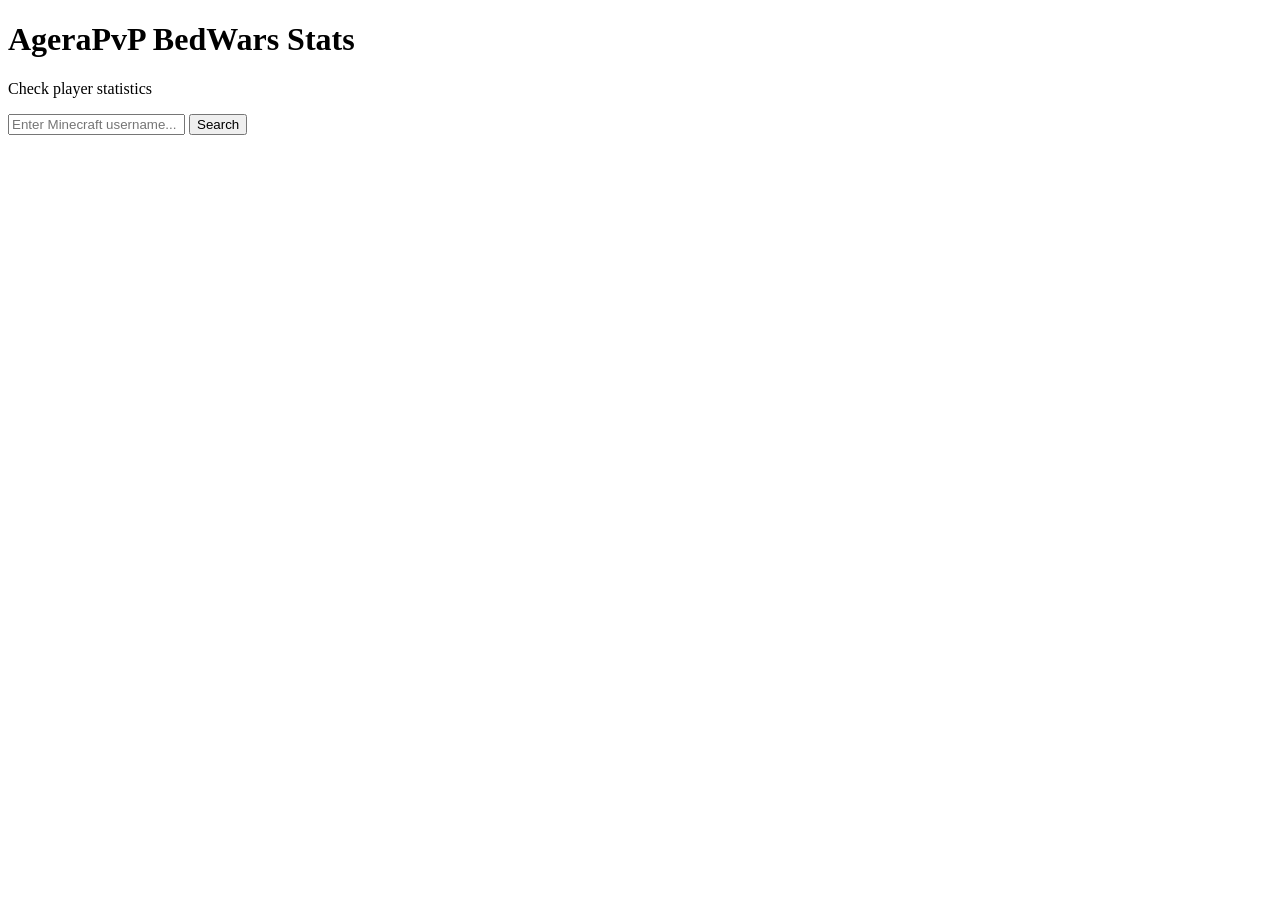
<file: index.html>
<!DOCTYPE html>
<html lang="en">
<head>
    <meta charset="UTF-8">
    <meta name="viewport" content="width=device-width, initial-scale=1.0">

    <title>AgeraPvP BedWars Stats</title>
    <meta name="description" content="Check AgeraPvP BedWars player statistics.">

    <link rel="stylesheet" href="./style.css">
</head>

<body>

    <header>
        <h1>AgeraPvP BedWars Stats</h1>
        <p>Check player statistics</p>
    </header>

    <main>
        <div class="search-box">
            <input
                type="text"
                id="playerInput"
                placeholder="Enter Minecraft username..."
                maxlength="16"
            >

            <button id="searchButton" type="button">
                Search
            </button>
        </div>

        <div id="result"></div>
    </main>

    <script src="./script.js"></script>

</body>
</html>
</file>
<file: style.css>
<!DOCTYPE html>
<html lang="en">
<head>
    <meta charset="UTF-8">
    <meta name="viewport" content="width=device-width, initial-scale=1.0">

    <title>AgeraPvP BedWars Stats</title>
    <meta name="description" content="Check AgeraPvP BedWars player statistics.">

    <link rel="stylesheet" href="./style.css">
</head>

<body>

    <header>
        <h1>AgeraPvP BedWars Stats</h1>
        <p>Check AgeraPvP BedWars player statistics</p>
    </header>

    <main>

        <div class="search-box">
            <input
                type="text"
                id="playerInput"
                placeholder="Enter Minecraft username..."
                maxlength="16"
            >

            <button id="searchButton" type="button">
                Search
            </button>
        </div>

        <div id="result"></div>

    </main>

    <script src="./script.js"></script>

</body>
</html>
</file>
